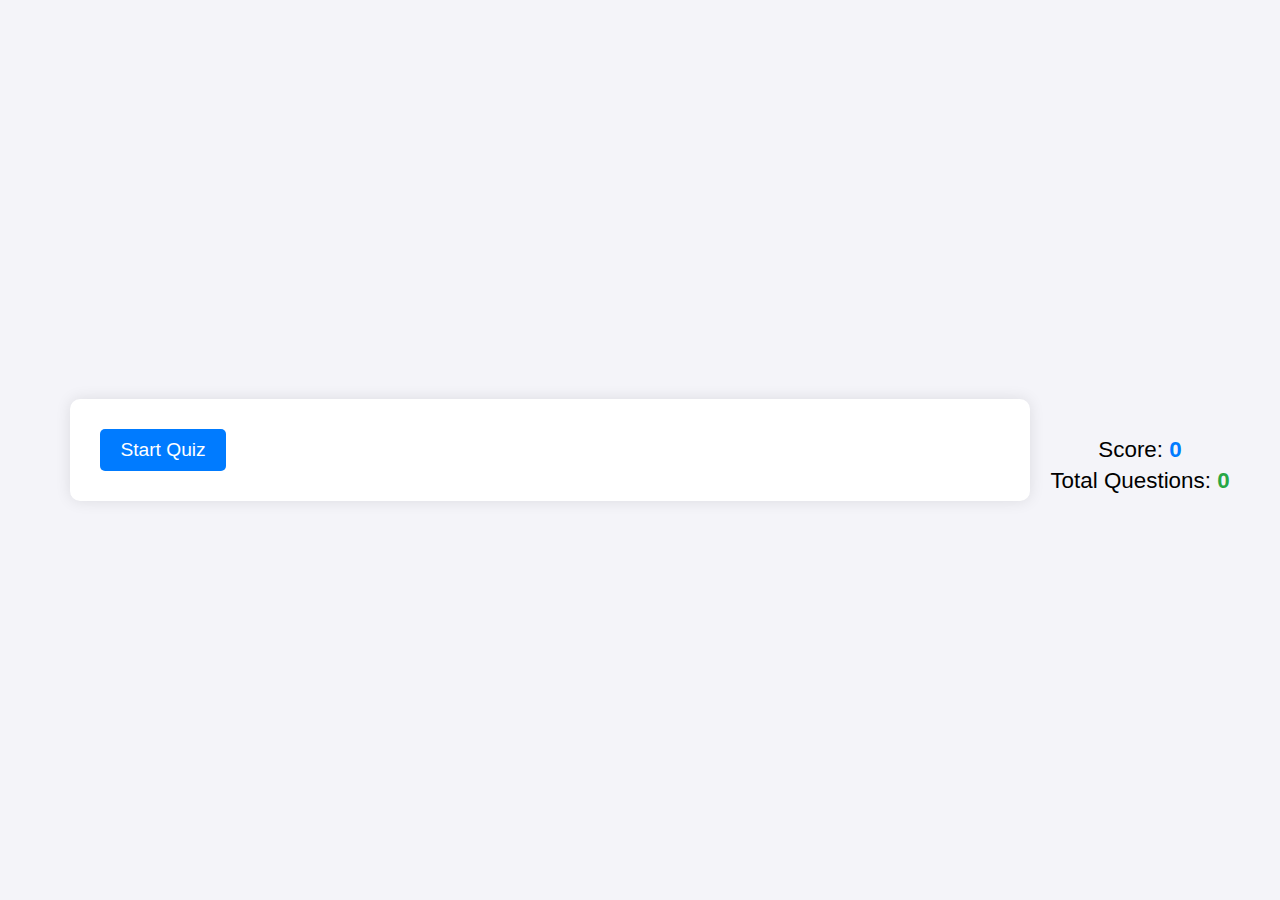
<file: quiz/quiz.html>
<!DOCTYPE html>
<html lang="en">
<head>
    <meta charset="UTF-8">
    <meta name="viewport" content="width=device-width, initial-scale=1.0">
    <title>Quiz</title>
    <link rel="stylesheet" href="styles.css">
</head>
<body>
    <div id="quiz">
        <a href="../index.html" id="backToEducational" style="display: none;">Back to TypeScript Educational Page</a>
        <button id="startQuiz">Start Quiz</button>
    </div>

    <div id="results" style="display: none;">
        <div class="results-container"></div>
        <button id="nextButton" style="display: none;">Next</button>
        <button id="retakeQuiz" style="display: none;">Retake Quiz</button>
        <button id="returnToLearning" style="display: none;">Return to Learning</button>
    </div>

    <div id="scoreSection">
        <p>Score: <span id="score">0</span></p>
        <p>Total Questions: <span id="totalQuestions">0</span></p>
    </div>

    <script src="script.js"></script>
</body>
</html>
</file>
<file: quiz/styles.css>
body {
    margin: 0;
    padding: 0;
    font-family: Arial, sans-serif;
    background-color: #f4f4f9;
    display: flex;
    justify-content: center;
    align-items: center;
    min-height: 100vh;
}

#quiz, #results {
    max-width: 900px; 
    width: 100%;
    background-color: white;
    padding: 30px;
    margin: 20px;
    border-radius: 10px;
    box-shadow: 0px 0px 15px rgba(0, 0, 0, 0.1); 
}

#quiz button, #retakeQuiz, #returnToLearning {
    font-size: 1.2rem;
    padding: 10px 20px;
    color: white;
    background-color: #007bff; 
    border: none;
    border-radius: 5px;
    cursor: pointer;
    transition: background-color 0.3s ease;
    margin-right: 15px;
}

#quiz button:hover, #retakeQuiz:hover, #returnToLearning:hover {
    background-color: #ffcc00;
}

#retakeQuiz, #returnToLearning {
    display: inline-block;
}

#backToEducational {
    background-color: #17a2b8;
    display: inline-block;
}

#backToEducational:hover {
    background-color: #ffcc00;
}

.results-container {
    font-size: 1.4rem;
    margin-bottom: 20px;
}

h5 {
    font-size: 1.6rem;
    margin-bottom: 20px;
}

.results-item {
    margin-bottom: 20px;
}

.option {
    padding: 15px;
    margin-bottom: 10px;
    font-size: 1.2rem;
    border: 1px solid #ddd;
    border-radius: 8px;
    cursor: pointer;
    background-color: #f8f9fa;
    transition: background-color 0.3s ease;
}

.option:hover {
    background-color: #e2e6ea;
}

.option.selected {
    background-color: #007bff;
    color: white;
    font-weight: bold;
}

.answer {
    font-weight: bold;
}

#nextButton {
    display: block;
    margin-top: 20px;
    font-size: 1.2rem;
    padding: 10px 20px;
    background-color: #28a745;
    border: none;
    color: white;
    border-radius: 5px;
    cursor: pointer;
    transition: background-color 0.3s ease;
}

#nextButton:hover {
    background-color: #ffcc00;
}

#scoreSection {
    font-size: 1.3rem;
    margin-top: 30px;
    text-align: center;
}

#scoreSection p {
    margin: 5px 0;
    font-size: 1.4rem;
}

#score {
    color: #007bff;
    font-weight: bold;
}

#totalQuestions {
    color: #28a745;
    font-weight: bold;
}
</file>
